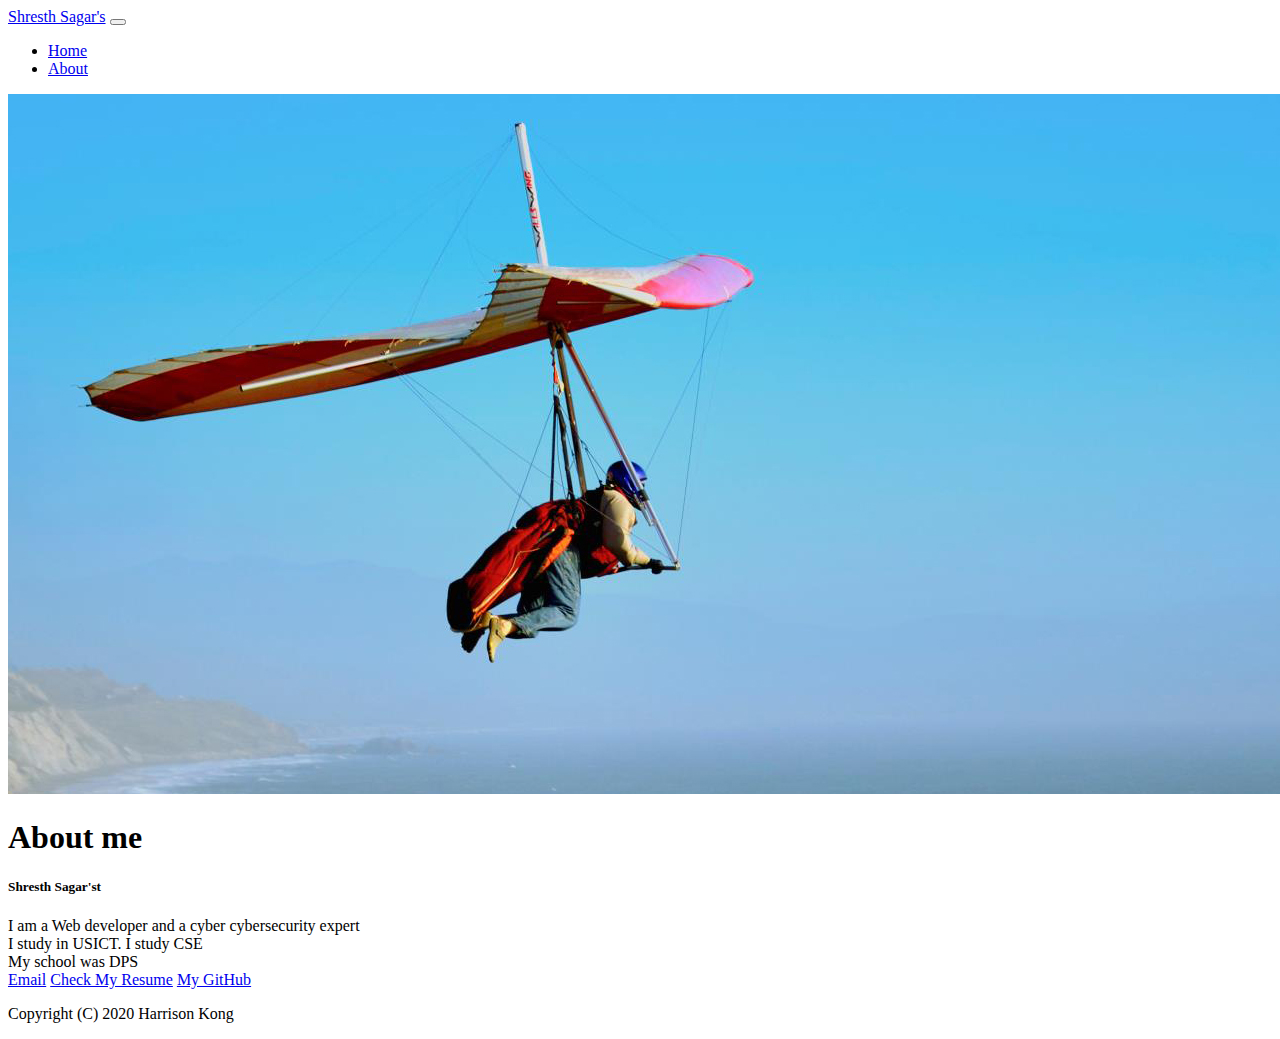
<file: index.html>
<!doctype html>
<html lang="en">

<head>
    <!-- Required meta tags -->
    <meta charset="utf-8">
    <meta name="viewport" content="width=device-width, initial-scale=1">
    <link rel="shortcut" href="favicon.ico" type="image/x-icon">


    <!-- Bootstrap CSS -->
    <link href="https://cdn.jsdelivr.net/npm/bootstrap@5.1.3/dist/css/bootstrap.min.css" rel="stylesheet"
        integrity="sha384-1BmE4kWBq78iYhFldvKuhfTAU6auU8tT94WrHftjDbrCEXSU1oBoqyl2QvZ6jIW3" crossorigin="anonymous">

    <title>Shresth Sagar's Portal</title>
</head>

<body>



    <!-- navbar -->
    <nav class="navbar navbar-expand-lg navbar-dark bg-primary fixed-top">
        <div class="container-fluid">
            <a class="navbar-brand" href="#">Shresth Sagar's</a>
            <button class="navbar-toggler" type="button" data-bs-toggle="collapse"
                data-bs-target="#navbarSupportedContent" aria-controls="navbarSupportedContent" aria-expanded="false"
                aria-label="Toggle navigation">
                <span class="navbar-toggler-icon"></span>
            </button>
            <div class="collapse navbar-collapse" id="navbarSupportedContent">
                <ul class="navbar-nav me-auto mb-2 mb-lg-0">
                    <li class="nav-item">
                        <a class="nav-link active" aria-current="page" href="#home">Home</a>
                    </li>
                    <li class="nav-item">
                        <a class="nav-link active" aria-current="page" href="#about">About</a>
                    </li>
                </ul>
            </div>
        </div>
    </nav>

    <!-- bg -->
    <div id="carouselExampleSlidesOnly" class="carousel slide" data-bs-ride="carousel">
        <div class="carousel-inner" id="home">
            <div class="carousel-item active">
                <img src="images/banner.jpg" class="d-block w-100" alt="...">
            </div>
        </div>
    </div>

    <!-- about -->
    <div id="about">
        <h1 class="display-4 text-center my-4">About me</h1>
        <div class="card text-center">
            <div class="card-body">
                <h5 class="card-title">Shresth Sagar'st</h5>
                <p class="card-text">I am a Web developer and a cyber cybersecurity expert
                    <br>
                    I study in USICT. I study CSE
                    <br>
                    My school was DPS<br>
                    <a href="mailto:shresthsagar243@gmail.com" class="btn btn-primary">Email</a>
                    <a href="resume.html" class="btn btn-primary">Check My Resume</a>
                    <a href="http://github.com/ShresthSagar" class="btn btn-primary">My GitHub</a>
            </div>
        </div>
    </div>

    <!-- footer -->
    <footer class="py-2 bg-primary">
        <p class="text-center text-light">Copyright (C) 2020 Harrison Kong </p>
    </footer>

    <!-- Optional JavaScript; choose one of the two! -->


    <!-- Option 1: Bootstrap Bundle with Popper -->
    <script src="https://cdn.jsdelivr.net/npm/bootstrap@5.0.2/dist/js/bootstrap.bundle.min.js"
        integrity="sha384-MrcW6ZMFYlzcLA8Nl+NtUVF0sA7MsXsP1UyJoMp4YLEuNSfAP+JcXn/tWtIaxVXM"
        crossorigin="anonymous"></script>

    <!-- Option 2: Separate Popper and Bootstrap JS -->
    <!--
    <script src="https://cdn.jsdelivr.net/npm/@popperjs/core@2.9.2/dist/umd/popper.min.js" integrity="sha384-IQsoLXl5PILFhosVNubq5LC7Qb9DXgDA9i+tQ8Zj3iwWAwPtgFTxbJ8NT4GN1R8p" crossorigin="anonymous"></script>
    <script src="https://cdn.jsdelivr.net/npm/bootstrap@5.0.2/dist/js/bootstrap.min.js" integrity="sha384-cVKIPhGWiC2Al4u+LWgxfKTRIcfu0JTxR+EQDz/bgldoEyl4H0zUF0QKbrJ0EcQF" crossorigin="anonymous"></script>
    -->


</body>

</html>
</file>
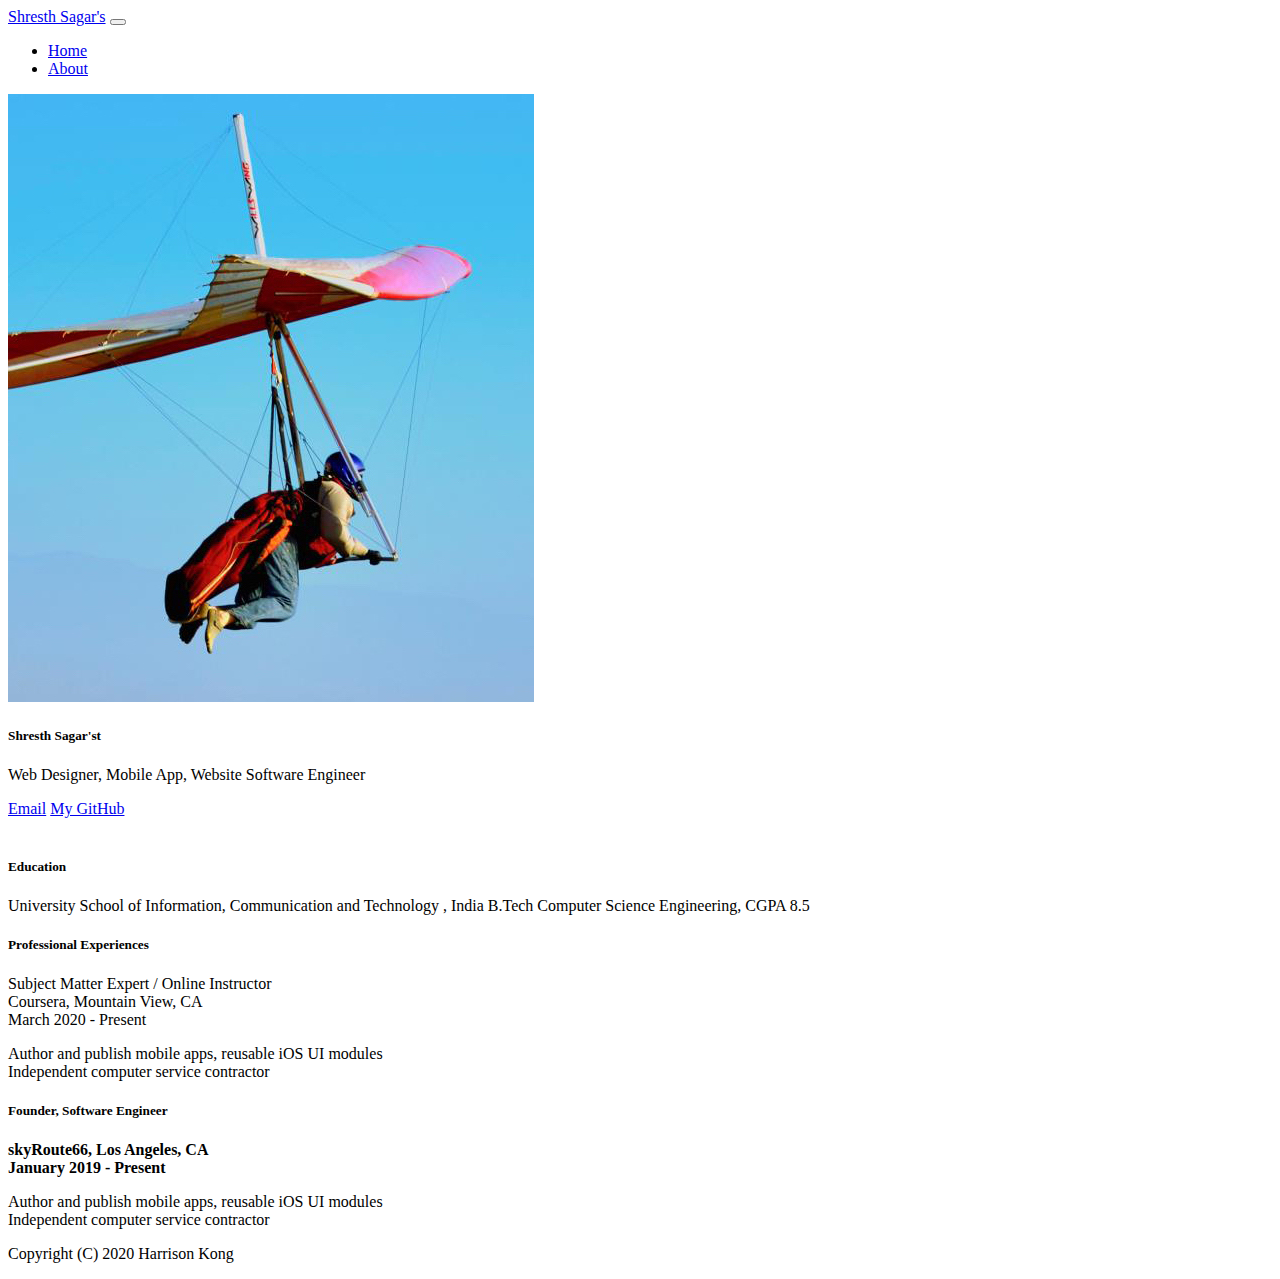
<file: resume.html>
<!doctype html>
<html lang="en">

<head>
  <!-- Required meta tags -->
  <meta charset="utf-8">
  <meta name="viewport" content="width=device-width, initial-scale=1">

  <!-- Bootstrap CSS -->
  <link href="https://cdn.jsdelivr.net/npm/bootstrap@5.1.3/dist/css/bootstrap.min.css" rel="stylesheet"
    integrity="sha384-1BmE4kWBq78iYhFldvKuhfTAU6auU8tT94WrHftjDbrCEXSU1oBoqyl2QvZ6jIW3" crossorigin="anonymous">

  <title>My Resume</title>
</head>

<body>



  <!-- navbar -->
  <nav class="navbar navbar-expand-lg navbar-dark bg-primary fixed-top">
    <div class="container-fluid">
      <a class="navbar-brand" href="#">Shresth Sagar's</a>
      <button class="navbar-toggler" type="button" data-bs-toggle="collapse" data-bs-target="#navbarSupportedContent"
        aria-controls="navbarSupportedContent" aria-expanded="false" aria-label="Toggle navigation">
        <span class="navbar-toggler-icon"></span>
      </button>
      <div class="collapse navbar-collapse" id="navbarSupportedContent">
        <ul class="navbar-nav me-auto mb-2 mb-lg-0">
          <li class="nav-item">
            <a class="nav-link active" aria-current="page" href="index.html">Home</a>
          </li>
          <li class="nav-item">
            <a class="nav-link active" aria-current="page" href="index.html#about">About</a>
          </li>
        </ul>
      </div>
    </div>
  </nav>


  <!-- Resume -->
  <!-- about -->
  <div class="my-5">
    <div class="card my-5">
      <div class="card-body">
        <img src="images/headshot.jpg" class="img-thumbnail rounded float-start me-2" alt="...">
        <div class="my-3">
          <h5 class="card-title">Shresth Sagar'st</h5>
          <p class="card-text">Web Designer, Mobile App, Website Software Engineer</p>
          <a href="mailto:shresthsagar243@gmail.com" class="btn btn-primary">Email</a>
          <a href="http://github.com/ShresthSagar" class="btn btn-primary">My GitHub</a>
          <br><br>
          <h5 class="card-title">Education</h5>
          <p class="card-text">University School of Information, Communication and Technology , India
            B.Tech Computer Science Engineering, CGPA 8.5</p>
          <h5 class="card-title">Professional Experiences</h5>
          <p class="card-text">Subject Matter Expert / Online Instructor<br>
            Coursera, Mountain View, CA<br>
            March 2020 - Present<br>
            <li>Author and publish mobile apps, reusable iOS UI modules</li>
            <li>Independent computer service contractor</li>
          </p>
          <h5 class="card-title">Founder, Software Engineer</h5>
          <p class="card-text"><strong>skyRoute66, Los Angeles, CA<br>
              January 2019 - Present</strong>
            <li>Author and publish mobile apps, reusable iOS UI modules</li>
            <li>Independent computer service contractor</li>
          </p>
        </div>
      </div>
    </div>
  </div>




  <!-- footer -->
  <footer class="py-2 bg-primary">
    <p class="text-center text-light">Copyright (C) 2020 Harrison Kong </p>
  </footer>


  <!-- Optional JavaScript; choose one of the two! -->

  <!-- Option 1: Bootstrap Bundle with Popper -->
  <script src="https://cdn.jsdelivr.net/npm/bootstrap@5.0.2/dist/js/bootstrap.bundle.min.js"
    integrity="sha384-MrcW6ZMFYlzcLA8Nl+NtUVF0sA7MsXsP1UyJoMp4YLEuNSfAP+JcXn/tWtIaxVXM"
    crossorigin="anonymous"></script>

  <!-- Option 2: Separate Popper and Bootstrap JS -->
  <!--
    <script src="https://cdn.jsdelivr.net/npm/@popperjs/core@2.9.2/dist/umd/popper.min.js" integrity="sha384-IQsoLXl5PILFhosVNubq5LC7Qb9DXgDA9i+tQ8Zj3iwWAwPtgFTxbJ8NT4GN1R8p" crossorigin="anonymous"></script>
    <script src="https://cdn.jsdelivr.net/npm/bootstrap@5.0.2/dist/js/bootstrap.min.js" integrity="sha384-cVKIPhGWiC2Al4u+LWgxfKTRIcfu0JTxR+EQDz/bgldoEyl4H0zUF0QKbrJ0EcQF" crossorigin="anonymous"></script>
    -->

</body>

</html>
</file>
